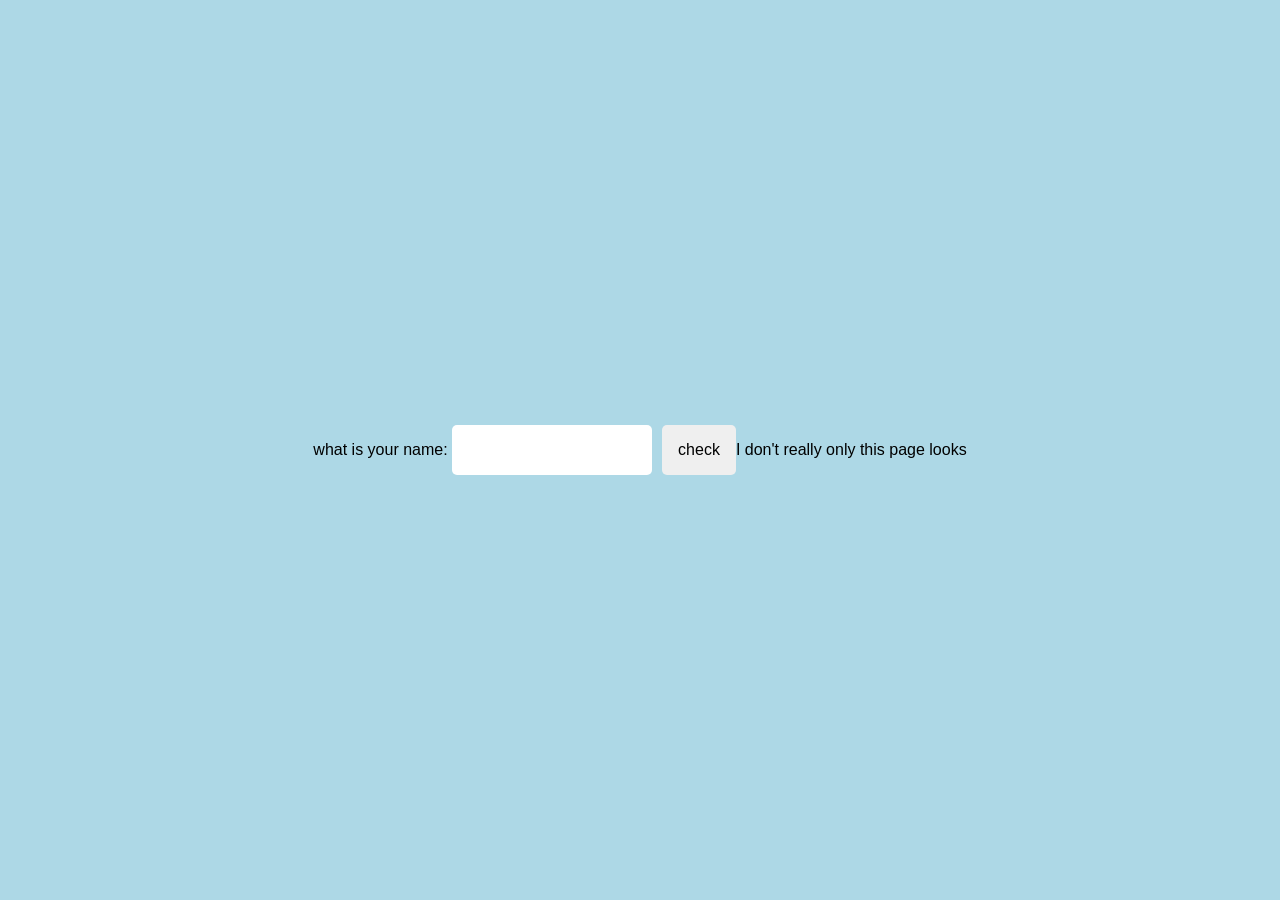
<file: index.html>
<!DOCTYPE html>
<html lang="en">
  <head>
    <meta charset="UTF-8" />
    <meta name="viewport" content="width=device-width, initial-scale=1.0" />
    <title>Greeting App</title>
    <link rel="stylesheet" href="./styles.css" />
  </head>
  <body>
    <div class="container">
      <p class="paragraph">
        what is your name:
        <input type="text" name="name" id="personName" class="personName" />
      </p>
      <p class="person-greeting" id="greeting"></p>
    </div>
    <button type="button" class="button" id="button-check">check</button>
    <p>I don't really only this page looks</p>
    <script src="./script.js"></script>
  </body>
</html>
</file>
<file: styles.css>
/* Universal selector */
* {
  box-sizing: border-box;
  margin: 0;
  padding: 0;
}

/* body styles */
body {
  font-family: sans-serif;
  background-color: lightblue;
  display: flex;
  align-items: center;
  justify-content: center;
  min-height: 100vh;
}

/* container styles */
.container {
  display: flex;
  align-items: center;
  justify-content: center;
  margin-right: 10px;
}

/* input styles */
.personName {
  width: 200px;
  height: 50px;
  border: none;
  border-radius: 5px;
}

/* button styles */
.button {
  padding: 1rem;
  font-size: 1rem;
  border: none;
  border-radius: 5px;
  cursor: pointer;
}

/* button hover styles */
.button:hover {
  background-color: rgba(0, 0, 0, 0.746);
  color: whitesmoke;
}

/* button active styles */
.button:active {
  background-color: rgba(0, 0, 0, 0.523);
  transition: background-color 0.3s ease-in-out;
}

.hidden {
  display: none;
}
</file>
